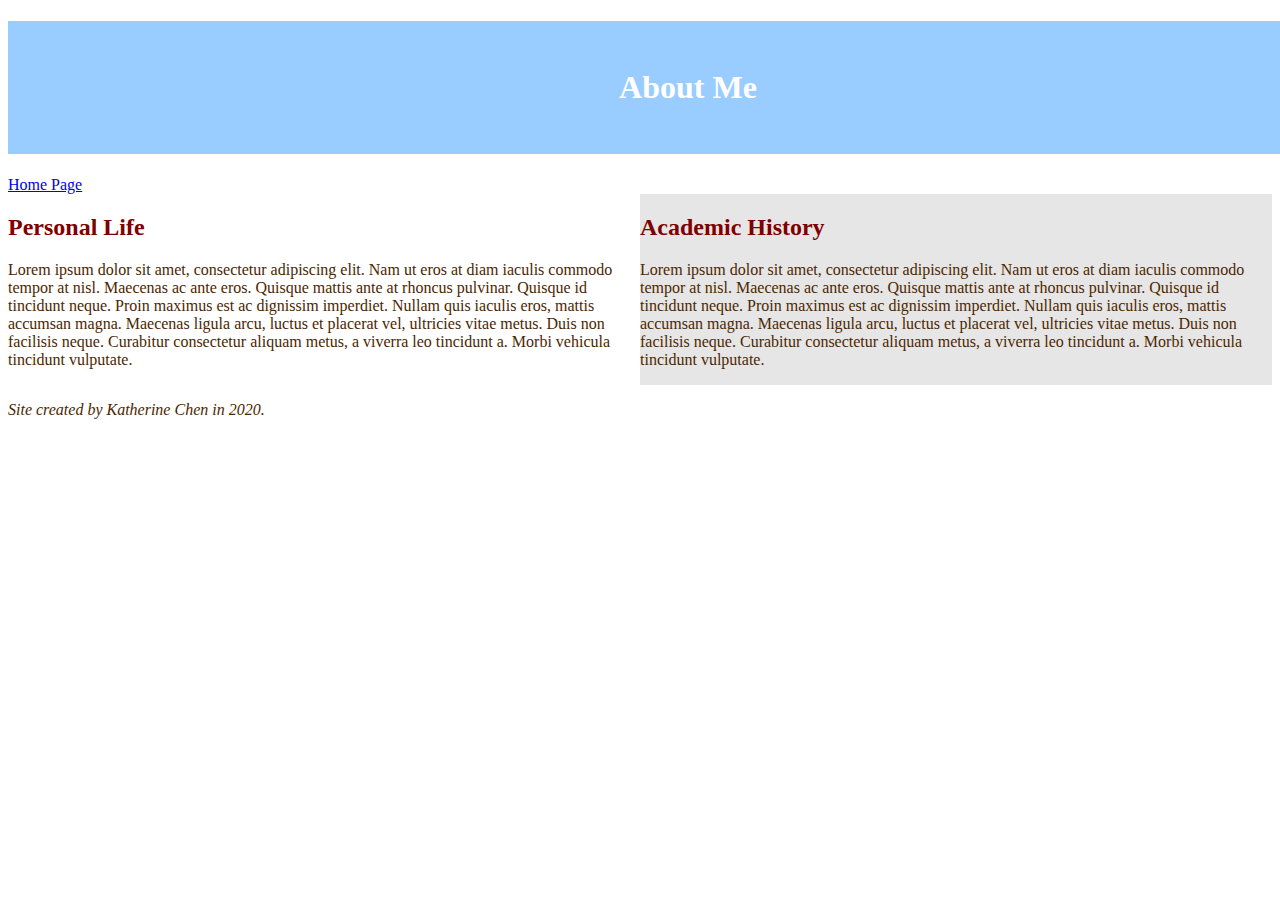
<file: about-me.html>
<!DOCTYPE html>
<html lang="en">

  <head>
    <meta charset="utf-8">
    <link rel="stylesheet" type="text/css" href="styles/stylesheet.css">
    <title>Welcome</title>
  </head>

  <body>

    <header>
      <h1 class = "center">About Me</h1>
      <nav>
        <a href="index.html">Home Page</a>
      </nav>
    </header>

    <section class="about-me-flexbox">
      <article>
        <h2>Personal Life</h2>

        <p>Lorem ipsum dolor sit amet, consectetur adipiscing elit. Nam ut eros at diam iaculis commodo tempor at nisl. Maecenas ac ante eros. Quisque mattis ante at rhoncus pulvinar. Quisque id tincidunt neque. Proin maximus est ac dignissim imperdiet. Nullam quis iaculis eros, mattis accumsan magna. Maecenas ligula arcu, luctus et placerat vel, ultricies vitae metus. Duis non facilisis neque. Curabitur consectetur aliquam metus, a viverra leo tincidunt a. Morbi vehicula tincidunt vulputate.</p>
      </article>

      <article>
        <h2>Academic History</h2>

        <p>Lorem ipsum dolor sit amet, consectetur adipiscing elit. Nam ut eros at diam iaculis commodo tempor at nisl. Maecenas ac ante eros. Quisque mattis ante at rhoncus pulvinar. Quisque id tincidunt neque. Proin maximus est ac dignissim imperdiet. Nullam quis iaculis eros, mattis accumsan magna. Maecenas ligula arcu, luctus et placerat vel, ultricies vitae metus. Duis non facilisis neque. Curabitur consectetur aliquam metus, a viverra leo tincidunt a. Morbi vehicula tincidunt vulputate.</p>
      </article>
  </section>
    <footer class = "italic">
      <p>Site created by Katherine Chen in 2020.</p>
    </footer>

  </body>
  </html>
</file>
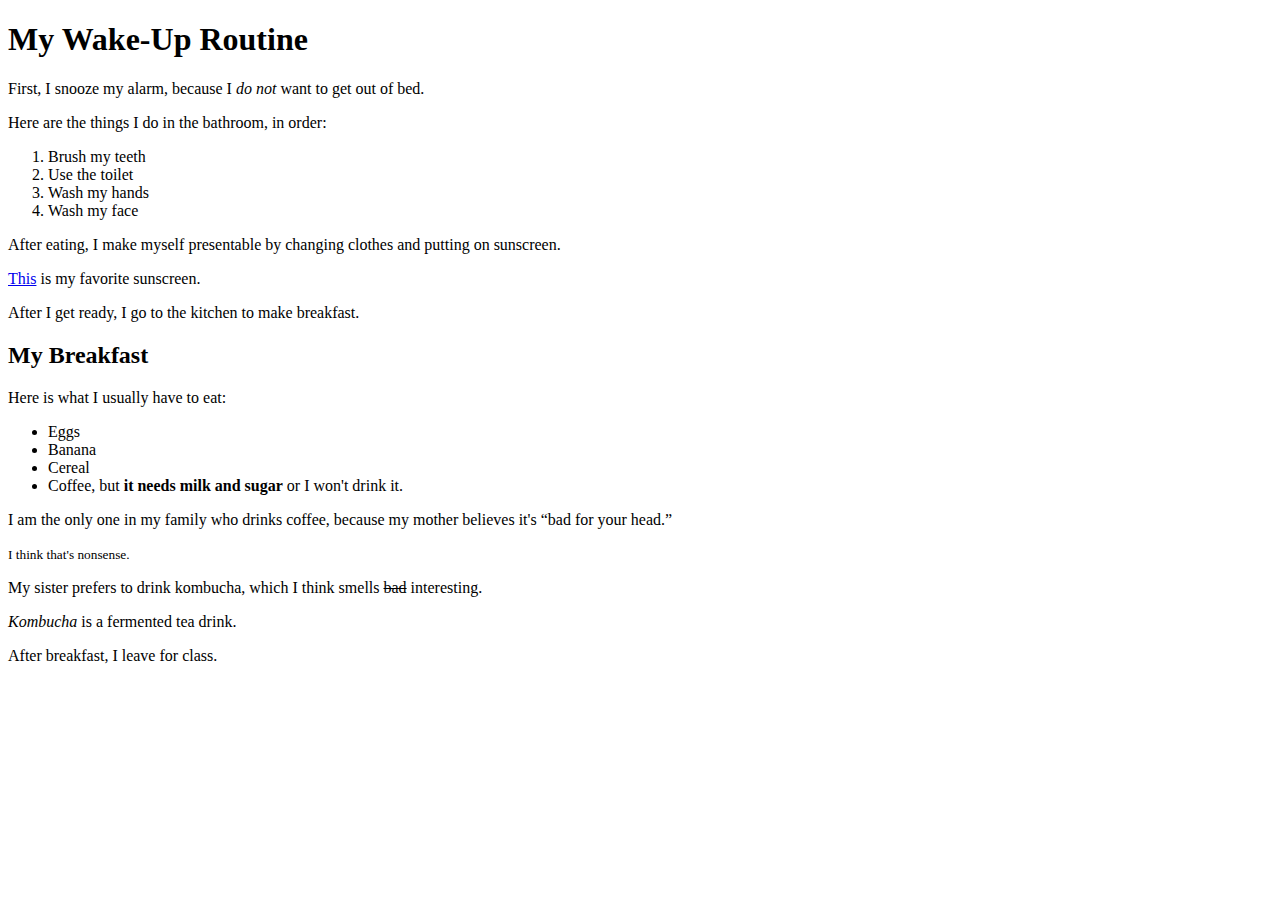
<file: morning-routine.html>
<!DOCTYPE html>

<html lang="en">
  <head>
    <meta charset="utf-8">
    <title>Good Morning</title>
  </head>
  <body>
    <h1>My Wake-Up Routine</h1>

    <p> First, I snooze my alarm, because I <em>do not</em> want to get out of bed.</p>
    <p> Here are the things I do in the bathroom, in order:</p>
    <ol>
      <li>Brush my teeth</li>
      <li>Use the toilet</li>
      <li>Wash my hands</li>
      <li>Wash my face</li>
    </ol>
    <p>After eating, I make myself presentable by changing clothes and putting on sunscreen.</p>
    <p><a href="https://www.misshaus.com/default/all-around-safe-block-essence-sun-milk-spf50-pa-70ml.html">This</a> is my favorite sunscreen.</p>
    <p>After I get ready, I go to the kitchen to make breakfast.</p>
    <h2>My Breakfast</h2>
    <p>Here is what I usually have to eat:</p>
      <ul>
        <li>Eggs</li>
        <li>Banana</li>
        <li>Cereal</li>
        <li>Coffee, but <strong>it needs milk and sugar</strong> or I won't drink it.</li>
      </ul>
      <p> I am the only one in my family who drinks coffee, because my mother believes it's <q>bad for your head.</q></p>
        <small>I think that's nonsense.</small>

      <p>My sister prefers to drink kombucha, which I think smells <s>bad</s> interesting.
      <p><dfn id="def-kombucha">Kombucha</dfn> is a fermented tea drink.</p>

      <p>After breakfast, I leave for class.

  </body>

</html>
</file>
<file: styles/stylesheet.css>
h1 {
  color: hsl(0, 0%, 100%);
  background-color: hsl(210, 100%, 80%);
  padding: 3rem;
  width: 100%;
}

h2 {
  color: #800000;
  width: 50%;
  transition-property: font-size;
  transition-duration: 2s;
}
h2:hover {
  font-size: 35px;
}
p {
  color: hsl(30, 100%, 15%);
}
body {
  background-color: hsl(0, 0%, 100%);
}

.italic {
  font-style: italic;
}
.important {
  font-weight: bolder;
}
a {
  transition-property: background-color;
  transition-duration: 2s;
}
a:hover {
  background-color: hsl(48, 100%, 60%);
}

a:visited {
  color: blue;
}

section article:nth-child(even) {
  background-color: hsl(0, 0%, 90%);
}

img {
  border-style: dotted;
  border-color: #993300;
  border-width: 5px;
  width: 50%;
}
.center {
  display: flex;
  flex-direction: row;
  justify-content: center;
}
.about-me-flexbox {
  display: flex;
  flex-direction: row;
  justify-content: space-around;
}

header > h1{
  font-family: "Noto Serif", serif;
  font-weight: 700;
}

main > p{
  font-family: Lato, sans-serif;
  font-weight: 400;
}

.nav-column {
  padding-right: 8%;
  padding-bottom: 4%;
  float: left;
  width: 20%;
}

.main-column {
  padding-left: 15%;
  padding-bottom: 4%;
  float:  right;
  width: 70%
}
</file>
